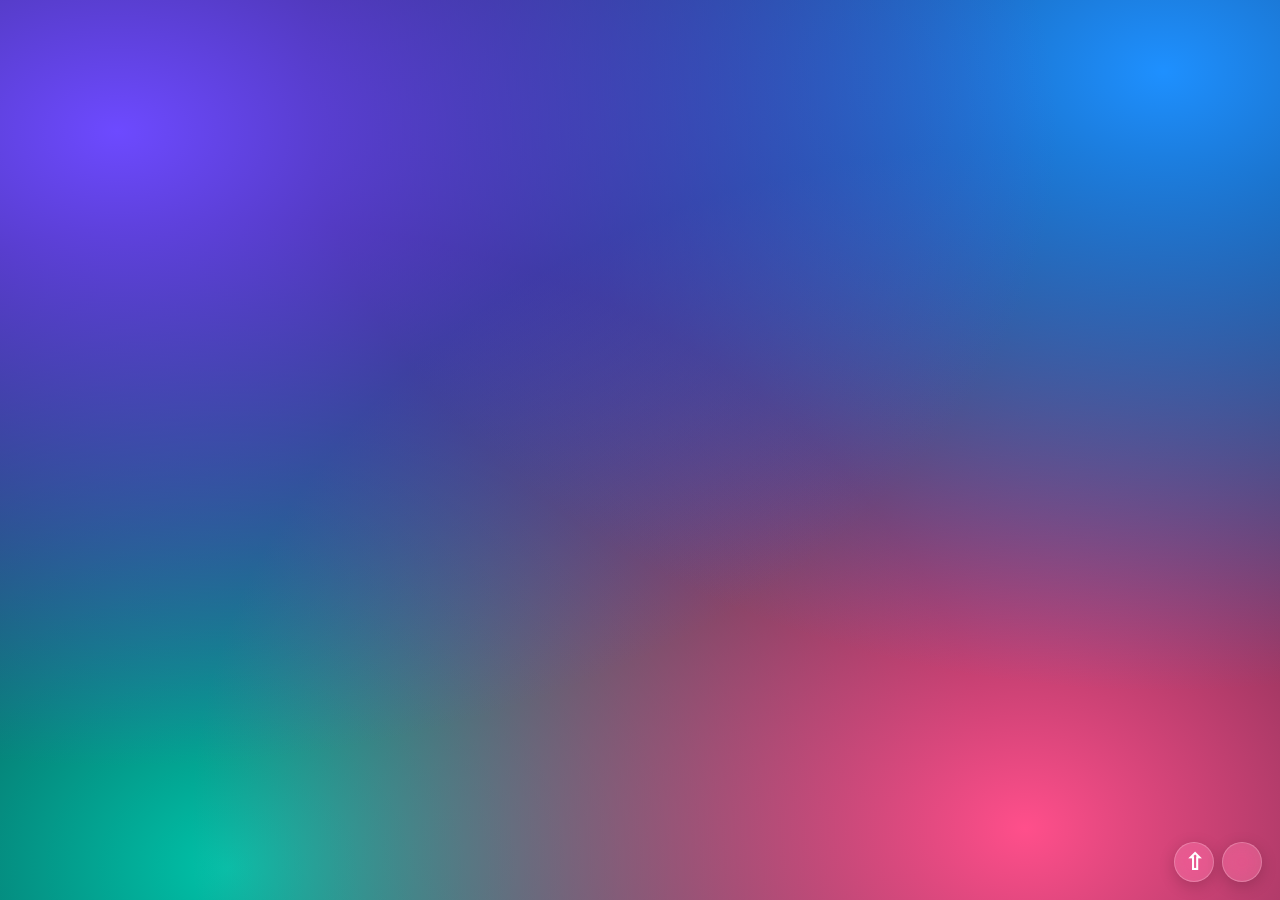
<file: index.html>
<!doctype html>
<html lang="en"><head><meta charset="utf-8"><meta name="viewport" content="width=device-width,initial-scale=1"><meta http-equiv="refresh" content="0; url=./newtab.html"><link rel="canonical" href="./newtab.html"><title>Cadran</title></head><body><p>Opening Cadran… <a href="./newtab.html">Open Cadran</a></p><script>location.replace(new URL('newtab.html', location.href).href);</script></body></html>
</file>
<file: css/base.css>
/* ---------- Variables ---------- */
:root {
  --icon-base: 72px;
  --icon: var(--icon-base);
  --cols: 8;
  --gutter: 24px;
  --font: -apple-system, BlinkMacSystemFont, "SF Pro Text", "Inter", "Segoe UI", Roboto, "Helvetica Neue", Arial, sans-serif;
  --accent: #0a84ff;
  --danger: #ff453a;

  /* Texte posé sur le fond d'écran */
  --ink: #fff;
  --ink-2: rgba(255, 255, 255, .74);
  --ink-shadow: 0 1px 3px rgba(0, 0, 0, .5);
  --glass: rgba(255, 255, 255, .16);
  --glass-strong: rgba(255, 255, 255, .26);
  --glass-border: rgba(255, 255, 255, .22);

  /* Panneaux, menus, boîtes de dialogue */
  --panel-bg: rgba(34, 34, 38, .82);
  --panel-solid: #2a2a2e;
  --panel-ink: #f5f5f7;
  --panel-ink-2: rgba(245, 245, 247, .6);
  --panel-line: rgba(255, 255, 255, .1);
  --panel-field: rgba(255, 255, 255, .08);
  --panel-hover: rgba(255, 255, 255, .08);
  --panel-shadow: 0 24px 70px rgba(0, 0, 0, .5), 0 0 0 .5px rgba(255, 255, 255, .14);

  --default-wall:
    radial-gradient(at 12% 18%, #6d4aff 0, transparent 55%),
    radial-gradient(at 88% 12%, #1e90ff 0, transparent 50%),
    radial-gradient(at 78% 88%, #ff4f8b 0, transparent 55%),
    radial-gradient(at 20% 92%, #00c2a8 0, transparent 50%),
    #0f1224;
  color-scheme: dark;
}

:root[data-ink="dark"] {
  --ink: #1d1d1f;
  --ink-2: rgba(29, 29, 31, .72);
  --ink-shadow: 0 1px 2px rgba(255, 255, 255, .35);
  --glass: rgba(255, 255, 255, .42);
  --glass-strong: rgba(255, 255, 255, .62);
  --glass-border: rgba(0, 0, 0, .08);
}

:root[data-theme="light"] {
  color-scheme: light;
  --panel-bg: rgba(248, 248, 250, .86);
  --panel-solid: #f7f7f9;
  --panel-ink: #1d1d1f;
  --panel-ink-2: rgba(29, 29, 31, .58);
  --panel-line: rgba(0, 0, 0, .08);
  --panel-field: rgba(0, 0, 0, .05);
  --panel-hover: rgba(0, 0, 0, .05);
  --panel-shadow: 0 24px 70px rgba(0, 0, 0, .22), 0 0 0 .5px rgba(0, 0, 0, .12);
}

/* ---------- Base ---------- */
*, *::before, *::after { box-sizing: border-box; }
[hidden] { display: none !important; }
html, body { margin: 0; min-height: 100%; }
html { background: #14151a; }
/* Pas de barre de défilement verticale (on défile à la molette, au trackpad ou au clavier) : avec
   une souris, macOS et Windows lui réservent de la place, et elle apparaissait ou disparaissait
   selon la hauteur de l'onglet affiché, ce qui décalait toute la page de quelques pixels. */
html { scrollbar-width: none; }
html::-webkit-scrollbar { display: none; }
body {
  font: 14px/1.4 var(--font);
  color: var(--ink);
  -webkit-font-smoothing: antialiased;
  overflow-x: hidden;
}
button, input, select, textarea { font: inherit; color: inherit; }
button { cursor: pointer; }

#wallpaper {
  position: fixed;
  inset: -48px;
  z-index: -2;
  background: var(--default-wall);
  background-size: cover;
  background-position: center;
}
/* Ancien fond qui s'efface pendant un changement (fondu enchaîné) */
.wallpaper-ghost {
  position: fixed;
  inset: -48px;
  z-index: -2;
  background-size: cover;
  background-position: center;
  pointer-events: none;
  transition: opacity .45s ease;
}
#dim {
  position: fixed;
  inset: 0;
  z-index: -1;
  background: #000;
  opacity: 0;
  pointer-events: none;
  transition: opacity .45s ease;
}

/* ---------- Mise en page ---------- */
#page {
  min-height: 100vh;
  display: flex;
  flex-direction: column;
  align-items: center;
  padding: clamp(28px, 8vh, 96px) var(--gutter) 96px;
}
#content { width: 100%; }
#top {
  width: 100%;
  display: flex;
  flex-direction: column;
  align-items: center;
  gap: 22px;
  margin-bottom: 30px;
}
#top:empty, #top:not(:has(> :not([hidden]))) { margin-bottom: 0; }

/* ---------- Horloge ---------- */
#clock { text-align: center; text-shadow: var(--ink-shadow); user-select: none; }
#clock .time {
  font-size: clamp(52px, 7.4vw, 92px);
  font-weight: 200;
  letter-spacing: -.03em;
  line-height: 1;
  font-variant-numeric: tabular-nums;
}
#clock .ampm { font-size: .32em; font-weight: 500; letter-spacing: 0; margin-left: .1em; }
#clock .subline {
  margin-top: 10px;
  font-size: 17px;
  font-weight: 500;
  color: var(--ink-2);
}
#clock .greeting:not(:empty) + .date:not(:empty)::before { content: " · "; }

/* Horloge analogique : un calque par aiguille, que l'on fait tourner en entier */
#clock .analog {
  position: relative;
  width: clamp(118px, 13vw, 168px);
  aspect-ratio: 1;
  margin: 0 auto 4px;
}
#clock .analog svg { position: absolute; inset: 0; width: 100%; height: 100%; }
#clock .analog .face { filter: drop-shadow(0 8px 22px rgba(0, 0, 0, .3)); }
#clock .analog .second { will-change: transform; }
/* À la minute pile, l'aiguille des minutes saute d'un cran, avec un léger rebond mécanique */
#clock .analog[data-jump] .hour, #clock .analog[data-jump] .minute { transition: transform .22s cubic-bezier(.3, 1.45, .55, 1); }
@media (prefers-reduced-motion: reduce) {
  #clock .analog .hand { transition: none !important; }
}

/* ---------- Recherche ---------- */
#search { position: relative; width: min(620px, 100%); z-index: 20; }
.search-box {
  display: flex;
  align-items: center;
  height: 48px;
  padding: 0 8px 0 6px;
  border-radius: 24px;
  background: var(--glass);
  border: 1px solid var(--glass-border);
  backdrop-filter: blur(24px) saturate(170%);
  box-shadow: 0 8px 30px rgba(0, 0, 0, .12);
  transition: background .2s, box-shadow .2s;
}
.search-box:focus-within {
  background: var(--glass-strong);
  box-shadow: 0 10px 36px rgba(0, 0, 0, .2), 0 0 0 3px rgba(10, 132, 255, .35);
}
.search-box input {
  flex: 1;
  min-width: 0;
  height: 100%;
  border: 0;
  outline: 0;
  background: transparent;
  font-size: 16px;
  color: var(--ink);
}
.search-box input::placeholder { color: var(--ink-2); }
.engine-btn {
  display: grid;
  place-items: center;
  width: 36px;
  height: 36px;
  margin-right: 4px;
  border: 0;
  border-radius: 50%;
  background: transparent;
  color: var(--ink-2);
}
.engine-btn:hover { background: var(--glass); color: var(--ink); }
.search-box .hint {
  font: 500 12px/1 var(--font);
  padding: 4px 7px;
  border-radius: 6px;
  border: 1px solid var(--glass-border);
  color: var(--ink-2);
}
.search-box:focus-within .hint { display: none; }

/* ---------- Onglets de dossiers ---------- */
#groups {
  position: relative;
  display: flex;
  flex-wrap: wrap;
  justify-content: center;
  gap: 4px;
  max-width: min(1100px, 100%);
  margin-bottom: 14px;
  padding: 4px;
  border-radius: 999px;
}
/* Option « onglets au survol » : la barre reste en place (pas de saut de mise en page) mais ne se voit
   qu'au survol, au clavier ou pendant un glisser-déposer (les onglets sont des cibles de dépôt). */
:root[data-tabs="hover"] #groups { opacity: 0; transition: opacity .2s ease .3s; }
:root[data-tabs="hover"] #groups::before { content: ''; position: absolute; inset: -16px -24px; }
:root[data-tabs="hover"] #groups:hover,
:root[data-tabs="hover"] #groups:focus-within,
:root[data-tabs="hover"] body.is-dragging #groups { opacity: 1; transition-delay: 0s; }
@media (prefers-reduced-motion: reduce) {
  :root[data-tabs="hover"] #groups { transition: none; }
}
/* Pastille de l'onglet actif : elle glisse d'un onglet à l'autre avec le défilement des pages. */
.tab-indicator {
  position: absolute;
  top: 0;
  left: 0;
  z-index: 0;
  border-radius: 999px;
  background: var(--glass-strong);
  backdrop-filter: blur(18px) saturate(160%);
  box-shadow: 0 2px 10px rgba(0, 0, 0, .12);
  pointer-events: none;
}
.group-tab {
  position: relative;
  z-index: 1;
  display: inline-flex;
  align-items: center;
  gap: 6px;
  height: 34px;
  padding: 0 16px;
  border: 0;
  border-radius: 999px;
  background: transparent;
  color: var(--ink-2);
  font-weight: 600;
  font-size: 14px;
  text-shadow: var(--ink-shadow);
  transition: background .15s, color .15s;
}
.group-tab:hover { color: var(--ink); background: var(--glass); }
.group-tab.active { color: var(--ink); text-shadow: none; }
.group-tab.active:hover { background: transparent; }
.group-tab.missing { opacity: .6; text-decoration: line-through; }
.group-tab.add { width: 34px; padding: 0; justify-content: center; }
.group-tab.drop-target, .crumb.drop-target { background: rgba(10, 132, 255, .45); color: #fff; }

/* ---------- Fil d'Ariane (en haut de chaque page) ---------- */
.crumbs {
  display: flex;
  align-items: center;
  flex-wrap: wrap;
  justify-content: center;
  gap: 2px;
  margin: -2px 0 22px;
  font-size: 14px;
  text-shadow: var(--ink-shadow);
}
.crumb {
  border: 0;
  background: transparent;
  color: var(--ink-2);
  padding: 4px 8px;
  border-radius: 8px;
  font-weight: 500;
}
.crumb:hover { color: var(--ink); background: var(--glass); }
.crumb.current { color: var(--ink); font-weight: 700; cursor: default; }
.crumb.current:hover { background: transparent; }
.crumb-sep { color: var(--ink-2); opacity: .7; display: inline-flex; }
.crumb-back { display: inline-grid; place-items: center; width: 30px; height: 30px; padding: 0; margin-right: 6px; border-radius: 50%; background: var(--glass); }
.crumb-pin { margin-left: 10px; font-size: 12px; border: 1px solid var(--glass-border); }

/* ---------- Bandeau d'information ---------- */
#notice:empty { display: none; }
.notice {
  display: flex;
  align-items: center;
  gap: 14px;
  max-width: min(720px, 100%);
  margin: 0 auto 28px;
  padding: 12px 14px 12px 18px;
  border-radius: 16px;
  background: var(--panel-bg);
  color: var(--panel-ink);
  backdrop-filter: blur(24px) saturate(170%);
  box-shadow: var(--panel-shadow);
  font-size: 13.5px;
}
.notice p { margin: 0; flex: 1; }
.notice strong { display: block; font-size: 14px; }

/* ---------- Coin réglages ---------- */
#corner { position: fixed; right: 18px; bottom: 18px; z-index: 30; display: flex; gap: 8px; }
.round-btn {
  display: grid;
  place-items: center;
  width: 40px;
  height: 40px;
  border-radius: 50%;
  border: 1px solid var(--glass-border);
  background: var(--glass);
  color: var(--ink);
  backdrop-filter: blur(20px) saturate(160%);
  box-shadow: 0 4px 16px rgba(0, 0, 0, .18);
  transition: transform .15s, background .15s;
}
.round-btn:hover { background: var(--glass-strong); transform: rotate(20deg); }
body.panel-open #corner { opacity: 0; pointer-events: none; }

/* ---------- Messages vides & accueil ---------- */
.empty {
  max-width: 520px;
  margin: 24px auto;
  text-align: center;
  color: var(--ink-2);
  text-shadow: var(--ink-shadow);
}
.empty h2 { color: var(--ink); font-size: 20px; margin: 0 0 6px; }
.empty .btn { margin-top: 14px; text-shadow: none; }

.welcome {
  width: min(640px, 100%);
  margin: 0 auto;
  padding: 26px 26px 22px;
  border-radius: 22px;
  background: var(--panel-bg);
  color: var(--panel-ink);
  backdrop-filter: blur(30px) saturate(180%);
  box-shadow: var(--panel-shadow);
}
.welcome h1 { margin: 0 0 6px; font-size: 24px; letter-spacing: -.01em; }
.welcome > p { margin: 0 0 18px; color: var(--panel-ink-2); }
.welcome .suggestions { display: flex; flex-direction: column; gap: 2px; max-height: 46vh; overflow: auto; margin: 0 -8px 18px; }
.welcome .actions { display: flex; gap: 8px; justify-content: flex-end; flex-wrap: wrap; }

@media (max-width: 640px) {
  :root { --gutter: 12px; --icon-base: 58px; --cols: 4; }
  body { font-size: 14px; padding-bottom: env(safe-area-inset-bottom); }
  #page { min-height: 100svh; padding-top: max(8px, env(safe-area-inset-top)); padding-bottom: max(88px, calc(88px + env(safe-area-inset-bottom))); }
  #top { gap: 16px; margin-bottom: 20px; padding-inline: 4px; }
  #clock .time { font-size: clamp(38px, 12vw, 58px); letter-spacing: -.045em; }
  #clock .subline { font-size: 12px; flex-wrap: wrap; gap: 4px 8px; }
  #search { width: 100%; }
  .search-box { height: 46px; }
  .notice { flex-wrap: wrap; gap: 8px; padding: 12px; }
  .welcome { padding: 20px 16px; border-radius: 18px; }
  .welcome h1 { font-size: 21px; }
  .welcome .actions { display: grid; grid-template-columns: 1fr; }
  .welcome .actions .btn { width: 100%; min-height: 44px; }
  #groups { gap: 6px; padding: 8px 2px; margin-bottom: 2px; overflow-x: auto; overscroll-behavior-x: contain; -webkit-overflow-scrolling: touch; scrollbar-width: none; }
  #groups::-webkit-scrollbar { display: none; }
  .group-tab { min-height: 40px; flex: 0 0 auto; max-width: 72vw; }
  .page-inner { padding: 10px var(--gutter) 20px; }
  .grid, .grid.compact {
    --mobile-min-tile: clamp(64px, 20.5vw, 92px);
    width: 100%;
    max-width: 100%;
    grid-template-columns: repeat(auto-fill, minmax(var(--mobile-min-tile), 1fr));
    justify-content: stretch;
    column-gap: clamp(4px, 1.8vw, 10px);
    row-gap: clamp(12px, 3vw, 18px);
  }
  .tile {
    display: flex;
    flex-direction: column;
    align-items: center;
    justify-content: flex-start;
    gap: 7px;
    min-width: 0;
    min-height: 94px;
    padding: 5px 2px 3px;
    touch-action: manipulation;
  }
  .tile > .plate { order: 0; flex: none; width: clamp(44px, min(14.5vw, var(--icon)), 58px); height: clamp(44px, min(14.5vw, var(--icon)), 58px); }
  :root .tile > .label {
    order: 1;
    display: block;
    align-self: stretch;
    width: 100%;
    min-width: 0;
    min-height: 2.35em;
    padding: 0 1px;
    font-size: clamp(10px, 2.8vw, 12px);
    line-height: 1.18;
    text-align: center;
    white-space: normal;
    overflow: hidden;
    overflow-wrap: anywhere;
    display: -webkit-box;
    -webkit-box-orient: vertical;
    -webkit-line-clamp: 2;
  }
  .tile.folder .count { top: 0; }
  :root[data-tile-style="cards"] .grid:not(.compact) {
    --mobile-min-tile: clamp(88px, 25vw, 132px);
    grid-template-columns: repeat(auto-fill, minmax(var(--mobile-min-tile), 1fr));
    column-gap: 8px;
    row-gap: 12px;
  }
  :root[data-tile-style="cards"] .grid:not(.compact) .tile {
    min-height: 118px;
    padding: 12px 5px 9px;
    gap: 8px;
    border-radius: 14px;
  }
  :root[data-tile-style="cards"] .grid:not(.compact) .tile > .label { min-height: 2.35em; white-space: normal; font-size: clamp(10px, 2.8vw, 12px); }
  #corner { right: max(12px, env(safe-area-inset-right)); bottom: max(12px, env(safe-area-inset-bottom)); }
  .round-btn { width: 46px; height: 46px; }
  .glass-panel { max-width: calc(100vw - 16px); }
  input, select, textarea { font-size: 16px; }
}
@media (max-width: 380px) {
  :root { --gutter: 8px; --icon-base: 50px; }
  .tile { gap: 6px; }
  .tile > .label { font-size: 10px; }
  :root[data-tile-style="cards"] .grid:not(.compact) { --mobile-min-tile: 88px; }
}
@media (hover: none) {
  .tile:hover .plate { transform: none; box-shadow: 0 1px 2px rgba(0, 0, 0, .16), 0 6px 18px rgba(0, 0, 0, .16); }
  :root[data-tile-style="cards"] .grid:not(.compact) .tile:hover { background: var(--glass); transform: none; }
}

@media (prefers-reduced-motion: reduce) {
  *, *::before, *::after { animation-duration: .01ms !important; transition-duration: .01ms !important; }
}

/* Touch-friendly bookmark import action for hosted/mobile mode. */
.import-bookmarks-btn { font-size: 23px; font-weight: 600; line-height: 1; }
#corner { display: flex; align-items: center; gap: 8px; }
@media (max-width: 640px) {
  #corner { flex-direction: column-reverse; gap: 8px; }
  .import-bookmarks-btn { font-size: 22px; }
}


/* Mobile rendering hardening: keep content crisp on devices with limited GPU memory. */
@media (max-width: 640px) {
  #wallpaper, .wallpaper-ghost { filter: none !important; }
  .search-box, #groups, .glass-panel, .group-tab,
  :root[data-tile-style="cards"] .grid:not(.compact) .tile,
  .plate.folder-plate {
    -webkit-backdrop-filter: none !important;
    backdrop-filter: none !important;
  }
}


/* Startup diagnostics: show a readable error instead of an empty, blurred page. */
#startup-error:not([hidden]) {
  position: fixed;
  z-index: 10000;
  left: 16px;
  right: 16px;
  top: max(16px, env(safe-area-inset-top));
  padding: 14px 16px;
  border: 1px solid rgba(255,255,255,.24);
  border-radius: 14px;
  background: #202126;
  color: #fff;
  box-shadow: 0 8px 30px rgba(0,0,0,.3);
  font-size: 14px;
  line-height: 1.5;
}
</file>
<file: css/tiles.css>
/* ---------- Pages : un onglet par page, défilement horizontal aimanté ---------- */
.pager {
  display: flex;
  align-items: flex-start;
  /* Pleine largeur de la fenêtre, pour que les pages glissent d'un bord à l'autre */
  width: calc(100% + 2 * var(--gutter));
  margin-inline: calc(-1 * var(--gutter));
  overflow-x: auto;
  overflow-y: hidden;
  scroll-snap-type: x mandatory;
  overscroll-behavior-x: contain; /* pas de « page précédente » en glissant au bord */
  scrollbar-width: none;
}
.pager::-webkit-scrollbar { display: none; }
.pager.resizing { transition: height .42s cubic-bezier(.22, .8, .2, 1); }
/* Changement d'onglet animé (js/pager.js) : l'aimantation reprend une fois la page en place */
.pager.animating { scroll-snap-type: none; }
.page {
  position: relative;
  flex: 0 0 100%;
  min-width: 0;
  overflow: clip;
  scroll-snap-align: start;
  scroll-snap-stop: always;
}
/* La marge haute laisse de la place à l'effet de survol des icônes */
.page-inner { padding: 12px var(--gutter) 16px; }
.page-inner.leaving { position: absolute; top: 0; left: 0; right: 0; pointer-events: none; }

/* ---------- Grille ---------- */
.grid {
  --tile-w: max(calc(var(--icon) + 30px), 70px); /* plancher : les noms restent lisibles avec de petites icônes */
  --gap-x: calc(var(--icon) * .26 + 4px);
  --gap-y: calc(var(--icon) * .26 + 4px);
  --label-size: clamp(11px, calc(var(--icon) * .165), 13.5px);
  position: relative;
  display: grid;
  grid-template-columns: repeat(auto-fit, var(--tile-w));
  justify-content: center;
  column-gap: var(--gap-x);
  row-gap: var(--gap-y);
  width: 100%;
  max-width: calc(var(--cols) * var(--tile-w) + (var(--cols) - 1) * var(--gap-x));
  margin: 0 auto;
}
.grid.compact { --icon: min(var(--icon-base), max(40px, calc(var(--icon-base) * .66))); }
.grid.drop-external { outline: 2px dashed rgba(255, 255, 255, .6); outline-offset: 12px; border-radius: 18px; }

/* ---------- Tuile ---------- */
.tile {
  position: relative;
  display: flex;
  flex-direction: column;
  align-items: center;
  gap: 8px;
  min-width: 0;
  padding: 4px 0;
  border: 0;
  border-radius: 14px;
  background: transparent;
  color: var(--ink);
  text-decoration: none;
  /* Appui long au doigt : ni sélection de texte ni aperçu du lien (iOS) */
  -webkit-user-select: none;
  user-select: none;
  -webkit-touch-callout: none;
  outline: none;
  cursor: pointer;
  -webkit-tap-highlight-color: transparent;
}
.tile .label {
  max-width: 100%;
  padding: 0 2px;
  font-size: var(--label-size);
  font-weight: 500;
  line-height: 1.25;
  white-space: nowrap;
  overflow: hidden;
  text-overflow: ellipsis;
  text-shadow: var(--ink-shadow);
}
/* Réglage global : grille des dossiers comme sections « Sites fréquents » et « Récemment fermés » */
:root[data-titles="off"] .tile .label { display: none; }

/* ---------- Plaque (l'icône) ---------- */
.plate {
  position: relative;
  flex: none;
  display: grid;
  place-items: center;
  width: var(--icon);
  height: var(--icon);
  border-radius: 23%;
  overflow: hidden;
  background: #fff;
  box-shadow: 0 1px 2px rgba(0, 0, 0, .16), 0 6px 18px rgba(0, 0, 0, .16);
  transition: transform .2s cubic-bezier(.2, .8, .2, 1), box-shadow .2s;
  user-select: none;
}
.tile:hover .plate { transform: translateY(-3px) scale(1.045); box-shadow: 0 2px 4px rgba(0, 0, 0, .16), 0 12px 28px rgba(0, 0, 0, .24); }
.tile:active .plate { transform: scale(.96); transition-duration: .08s; }
.tile:focus-visible .plate { box-shadow: 0 0 0 3px var(--accent), 0 8px 24px rgba(0, 0, 0, .25); }
.tile.selected .plate { box-shadow: 0 0 0 3px var(--accent), 0 8px 24px rgba(0, 0, 0, .25); }

.plate img { display: block; pointer-events: none; }
.plate.full img { width: 100%; height: 100%; object-fit: cover; }
.plate.pad img { width: 62%; height: 62%; object-fit: contain; }
.plate.fav img { width: min(32px, 46%); height: min(32px, 46%); object-fit: contain; }
.plate.mono {
  color: #fff;
  font-weight: 600;
  font-size: calc(var(--icon) * .44);
  line-height: 1;
  letter-spacing: -.02em;
  text-shadow: 0 1px 2px rgba(0, 0, 0, .18);
}
.plate.mono.emoji { font-size: calc(var(--icon) * .5); text-shadow: none; }
.plate.mono.two { font-size: calc(var(--icon) * .34); }
.plate.glyph { background: linear-gradient(160deg, #8e8e98, #5d5d66); color: #fff; }

/* ---------- Dossiers (aperçu façon iOS) ---------- */
.plate.folder-plate {
  --fp: 2;
  display: grid;
  grid-template-columns: repeat(var(--fp), 1fr);
  grid-auto-rows: 1fr;
  gap: calc(var(--icon) * .075);
  padding: calc(var(--icon) * .14);
  place-items: stretch;
  background: var(--glass);
  border: 1px solid var(--glass-border);
  backdrop-filter: blur(22px) saturate(170%);
  box-shadow: 0 6px 20px rgba(0, 0, 0, .14);
}
:root[data-fp="9"] .plate.folder-plate { --fp: 3; gap: calc(var(--icon) * .06); padding: calc(var(--icon) * .12); }
.plate.mini {
  width: 100%;
  height: 100%;
  min-width: 0;
  border-radius: 26%;
  box-shadow: 0 1px 2px rgba(0, 0, 0, .12);
  transition: none;
}
.plate.mini.mono { font-size: calc(var(--icon) * .17); }
:root[data-fp="9"] .plate.mini.mono { font-size: calc(var(--icon) * .12); }
.plate.mini.fav img { width: 60%; height: 60%; }
.plate.mini.pad img { width: 70%; height: 70%; }
.plate.mini-folder { background: rgba(255, 255, 255, .35); color: rgba(0, 0, 0, .55); }
.plate.mini-folder svg { width: 60%; height: 60%; }
.folder-empty { grid-column: 1 / -1; grid-row: 1 / -1; display: grid; place-items: center; color: var(--ink-2); }
.folder-empty svg { width: 46%; height: 46%; }
.tile.folder .count {
  position: absolute;
  top: -2px;
  right: calc(50% - var(--icon) / 2 - 8px);
  min-width: 22px;
  height: 22px;
  padding: 0 6px;
  border-radius: 11px;
  background: rgba(0, 0, 0, .55);
  color: #fff;
  font-size: 11.5px;
  font-weight: 700;
  line-height: 22px;
  text-align: center;
  backdrop-filter: blur(10px);
  opacity: 0;
  transform: scale(.8);
  transition: opacity .15s, transform .15s;
}
.tile.folder:hover .count { opacity: 1; transform: none; }

/* ---------- Tuile « Ajouter » ---------- */
.plate.add-plate {
  background: transparent;
  border: 2px dashed var(--ink-2);
  box-shadow: none;
  color: var(--ink-2);
  opacity: .7;
}
.tile.add:hover .plate { opacity: 1; background: var(--glass); box-shadow: none; }
:root[data-add="off"] .tile.add { display: none; }

/* ---------- Style « Cartes » (façon Vivaldi) ---------- */
:root[data-tile-style="cards"] .grid:not(.compact) { --tile-w: max(calc(var(--icon) * 1.85 + 12px), 84px); }
:root[data-tile-style="cards"] .grid:not(.compact) .tile {
  gap: 12px;
  padding: calc(var(--icon) * .26) 10px 12px;
  border-radius: 18px;
  background: var(--glass);
  border: 1px solid var(--glass-border);
  backdrop-filter: blur(20px) saturate(160%);
  box-shadow: 0 6px 22px rgba(0, 0, 0, .12);
  transition: background .15s, transform .2s;
}
:root[data-tile-style="cards"] .grid:not(.compact) .tile:hover { background: var(--glass-strong); transform: translateY(-2px); }
:root[data-tile-style="cards"] .grid:not(.compact) .tile:hover .plate { transform: none; }
:root[data-tile-style="cards"] .grid:not(.compact) .tile .label { text-shadow: none; font-weight: 600; }
/* Sans les noms, l'icône est centrée : même marge en haut et en bas */
:root[data-tile-style="cards"][data-titles="off"] .grid:not(.compact) .tile { padding-bottom: calc(var(--icon) * .26); }
:root[data-tile-style="cards"] .grid:not(.compact) .plate.folder-plate { background: rgba(255, 255, 255, .18); }
:root[data-tile-style="cards"] .grid:not(.compact) .tile.add { background: transparent; border-style: dashed; box-shadow: none; }

/* ---------- Glisser-déposer ---------- */
.tile.dragging { opacity: .28; }
.tile.dragging .plate { transform: none !important; }
.tile.drop-into .plate { transform: scale(1.14); box-shadow: 0 0 0 3px var(--accent), 0 12px 30px rgba(0, 0, 0, .3); }
body.is-dragging .tile:hover .plate { transform: none; }
/* Glisser au doigt (js/grid.js) : la tuile se soulève à l'appui long, puis une copie suit le doigt */
.tile.pressed .plate { transform: scale(1.1); box-shadow: 0 4px 8px rgba(0, 0, 0, .18), 0 16px 34px rgba(0, 0, 0, .3); }
.plate.touch-ghost {
  position: fixed;
  left: 0;
  top: 0;
  z-index: 950;
  margin: 0;
  pointer-events: none;
  transition: none;
  box-shadow: 0 4px 8px rgba(0, 0, 0, .18), 0 18px 40px rgba(0, 0, 0, .35);
}

/* ---------- Sections complémentaires ---------- */
#extras { width: 100%; }
.extra-section { margin-top: 44px; }
/* Même typographie que les onglets et le fil d'Ariane */
.section-title {
  margin: 0 0 16px;
  font-size: 14px;
  font-weight: 600;
  text-align: center;
  color: var(--ink-2);
  text-shadow: var(--ink-shadow);
}
.plate.window-plate { background: linear-gradient(160deg, #5e5ce6, #3634a3); color: #fff; }
.plate.window-plate svg { width: 46%; height: 46%; }

/* ---------- Badges ---------- */
.tile .badge {
  position: absolute;
  top: 0;
  left: calc(50% + var(--icon) / 2 - 14px);
  padding: 1px 5px;
  border-radius: 6px;
  background: rgba(0, 0, 0, .6);
  color: #fff;
  font-size: 9.5px;
  font-weight: 700;
  letter-spacing: .02em;
}

/* Remote high-resolution favicons used by the GitHub Pages edition. */
.plate.web-svg-icon img { width: 78%; height: 78%; object-fit: contain; }
.plate.web-svg-loading img { position: absolute; inset: 0; margin: auto; }
@media (max-width: 640px) {
  .plate.web-svg-icon img { width: 82%; height: 82%; }
  .tile, .group-tab, .round-btn, .btn { -webkit-tap-highlight-color: transparent; touch-action: manipulation; }
}
</file>
<file: css/ui.css>
/* ---------- Surfaces ---------- */
.glass-panel {
  background: var(--panel-bg);
  color: var(--panel-ink);
  backdrop-filter: blur(34px) saturate(180%);
  box-shadow: var(--panel-shadow);
}

/* ---------- Boutons ---------- */
.btn {
  display: inline-flex;
  align-items: center;
  justify-content: center;
  gap: 6px;
  height: 32px;
  padding: 0 14px;
  border: 0;
  border-radius: 9px;
  background: var(--panel-field);
  color: var(--panel-ink);
  font-size: 13.5px;
  font-weight: 600;
  white-space: nowrap;
  transition: background .12s, filter .12s;
}
.btn:hover { background: var(--panel-hover); filter: brightness(1.08); }
.btn.primary { background: var(--accent); color: #fff; }
.btn.danger { background: var(--danger); color: #fff; }
.btn.ghost { background: transparent; }
.btn.small { height: 26px; padding: 0 10px; font-size: 12.5px; border-radius: 7px; }
.btn:disabled { opacity: .45; cursor: default; filter: none; }
.icon-btn {
  display: inline-grid;
  place-items: center;
  width: 28px;
  height: 28px;
  padding: 0;
  border: 0;
  border-radius: 7px;
  background: transparent;
  color: var(--panel-ink-2);
}
.icon-btn:hover { background: var(--panel-hover); color: var(--panel-ink); }
.icon-btn:disabled { opacity: .3; cursor: default; background: transparent; }
.icon-btn.on { color: var(--accent); }

/* ---------- Menu contextuel ---------- */
.menu {
  position: fixed;
  z-index: 1000;
  min-width: 230px;
  max-width: 320px;
  padding: 5px;
  border-radius: 12px;
  font-size: 13.5px;
  animation: pop .12s ease-out;
}
@keyframes pop { from { opacity: 0; transform: scale(.97); } }
.menu-item {
  display: flex;
  align-items: center;
  gap: 10px;
  width: 100%;
  height: 30px;
  padding: 0 10px;
  border: 0;
  border-radius: 7px;
  background: transparent;
  color: var(--panel-ink);
  text-align: left;
  outline: none;
}
.menu-item svg { flex: none; opacity: .8; }
.menu-item span:first-of-type { flex: 1; overflow: hidden; text-overflow: ellipsis; white-space: nowrap; }
.menu-item:hover:not(:disabled), .menu-item:focus-visible { background: var(--accent); color: #fff; }
.menu-item:hover svg, .menu-item:focus-visible svg { opacity: 1; }
.menu-item.danger { color: var(--danger); }
.menu-item.danger:hover { background: var(--danger); color: #fff; }
.menu-item:disabled { opacity: .4; cursor: default; }
.menu-item.checked::after { content: "✓"; font-weight: 700; }
.menu-hint { color: var(--panel-ink-2); font-size: 12px; }
.menu-item:hover .menu-hint { color: rgba(255, 255, 255, .8); }
.menu-sep { height: 1px; margin: 5px 8px; background: var(--panel-line); }
.menu-header { padding: 6px 10px 4px; font-size: 11.5px; font-weight: 700; color: var(--panel-ink-2); text-transform: uppercase; letter-spacing: .05em; }

/* ---------- Boîtes de dialogue ---------- */
.backdrop {
  position: fixed;
  inset: 0;
  z-index: 900;
  display: grid;
  place-items: center;
  padding: 20px;
  background: rgba(0, 0, 0, .28);
  opacity: 0;
  transition: opacity .16s;
}
.backdrop.show { opacity: 1; }
.dialog {
  width: min(440px, 100%);
  max-height: calc(100vh - 40px);
  display: flex;
  flex-direction: column;
  padding: 20px 20px 16px;
  border-radius: 16px;
  transform: translateY(8px) scale(.98);
  transition: transform .18s cubic-bezier(.2, .8, .2, 1);
}
.dialog.wide { width: min(560px, 100%); }
.backdrop.show .dialog { transform: none; }
.dialog h2 { margin: 0 0 12px; font-size: 17px; letter-spacing: -.01em; }
.dialog-text { margin: 0 0 14px; color: var(--panel-ink-2); }
.dialog-body { min-height: 0; overflow: auto; margin: 0 -4px; padding: 0 4px; }
.dialog-error { margin: 4px 0 8px; color: var(--danger); font-size: 13px; }
.dialog-actions { display: flex; justify-content: flex-end; gap: 8px; margin-top: 16px; }
.field { display: flex; flex-direction: column; gap: 5px; margin-bottom: 12px; }
.field > span { font-size: 12.5px; font-weight: 600; color: var(--panel-ink-2); }
.field small { color: var(--panel-ink-2); font-size: 12px; }
.input, .field input, .field select {
  height: 34px;
  padding: 0 10px;
  border: 1px solid var(--panel-line);
  border-radius: 8px;
  background: var(--panel-field);
  color: var(--panel-ink);
  outline: none;
}
.input:focus, .field input:focus, .field select:focus { border-color: var(--accent); box-shadow: 0 0 0 3px rgba(10, 132, 255, .25); }

/* ---------- Notifications ---------- */
.toast {
  position: fixed;
  left: 50%;
  bottom: 26px;
  z-index: 1100;
  display: flex;
  align-items: center;
  gap: 14px;
  max-width: min(560px, calc(100vw - 32px));
  padding: 10px 10px 10px 16px;
  border-radius: 14px;
  background: rgba(28, 28, 30, .92);
  color: #fff;
  font-size: 13.5px;
  box-shadow: 0 12px 40px rgba(0, 0, 0, .35);
  backdrop-filter: blur(20px);
  transform: translate(-50%, 20px);
  opacity: 0;
  transition: transform .2s cubic-bezier(.2, .8, .2, 1), opacity .2s;
}
.toast.show { transform: translate(-50%, 0); opacity: 1; }
.toast-action { border: 0; border-radius: 8px; padding: 6px 12px; background: rgba(255, 255, 255, .14); color: #64d2ff; font-weight: 700; }
.toast-action:hover { background: rgba(255, 255, 255, .22); }

/* ---------- Résultats de recherche ---------- */
.search-results {
  position: absolute;
  left: 0;
  right: 0;
  top: calc(100% + 8px);
  max-height: min(62vh, 560px);
  overflow: auto;
  padding: 6px;
  border-radius: 16px;
}
.result {
  display: flex;
  align-items: center;
  gap: 12px;
  width: 100%;
  min-height: 44px;
  padding: 6px 10px;
  border: 0;
  border-radius: 10px;
  background: transparent;
  color: var(--panel-ink);
  text-align: left;
  text-decoration: none;
  cursor: pointer;
}
.result.selected { background: var(--accent); color: #fff; }
.result .r-icon { --icon: 30px; flex: none; }
.result .plate { box-shadow: 0 1px 2px rgba(0, 0, 0, .2); border-radius: 26%; }
.result .plate.mono { font-size: 14px; }
.result .plate.fav img { width: 18px; height: 18px; }
.result .r-glyph { display: grid; place-items: center; width: 30px; height: 30px; border-radius: 8px; background: var(--panel-field); }
.result.selected .r-glyph { background: rgba(255, 255, 255, .2); }
.result .r-text { flex: 1; min-width: 0; display: flex; flex-direction: column; }
.result .r-title { font-weight: 600; white-space: nowrap; overflow: hidden; text-overflow: ellipsis; }
.result .r-sub { font-size: 12px; color: var(--panel-ink-2); white-space: nowrap; overflow: hidden; text-overflow: ellipsis; }
.result.selected .r-sub { color: rgba(255, 255, 255, .8); }
.result .r-key { font-size: 11.5px; color: var(--panel-ink-2); }
.result.selected .r-key { color: rgba(255, 255, 255, .85); }
.results-label { padding: 8px 10px 4px; font-size: 11.5px; font-weight: 700; color: var(--panel-ink-2); text-transform: uppercase; letter-spacing: .05em; }
mark { background: rgba(255, 214, 10, .35); color: inherit; border-radius: 3px; }
.result.selected mark { background: rgba(255, 255, 255, .3); }

/* ---------- Panneau de réglages ---------- */
#panel {
  position: fixed;
  top: 12px;
  right: 12px;
  bottom: 12px;
  z-index: 800;
  width: min(400px, calc(100vw - 24px));
  display: flex;
  flex-direction: column;
  border-radius: 18px;
  transform: translateX(calc(100% + 30px));
  visibility: hidden;
  transition: transform .28s cubic-bezier(.2, .8, .2, 1), visibility 0s .28s;
}
#panel.open { transform: none; visibility: visible; transition: transform .28s cubic-bezier(.2, .8, .2, 1); }
.panel-head { display: flex; align-items: center; justify-content: space-between; padding: 16px 14px 10px 20px; }
.panel-head h2 { margin: 0; font-size: 19px; letter-spacing: -.01em; }
.panel-tabs { display: flex; gap: 2px; margin: 0 14px 6px; padding: 3px; border-radius: 10px; background: var(--panel-field); }
.panel-tabs button {
  flex: 1;
  height: 28px;
  border: 0;
  border-radius: 8px;
  background: transparent;
  color: var(--panel-ink-2);
  font-size: 12.5px;
  font-weight: 600;
}
.panel-tabs button[aria-selected="true"] { background: var(--panel-solid); color: var(--panel-ink); box-shadow: 0 1px 3px rgba(0, 0, 0, .15); }
.panel-body { flex: 1; overflow: auto; padding: 6px 20px 24px; }
.panel-body h3 { margin: 22px 0 8px; font-size: 12px; font-weight: 700; color: var(--panel-ink-2); text-transform: uppercase; letter-spacing: .06em; }
.panel-body h3:first-child { margin-top: 10px; }
.panel-body p.hint { margin: 6px 0 10px; color: var(--panel-ink-2); font-size: 12.5px; line-height: 1.45; }
.card { padding: 4px 14px; border-radius: 12px; background: var(--panel-field); }
.row {
  display: flex;
  align-items: center;
  justify-content: space-between;
  gap: 12px;
  min-height: 44px;
  padding: 6px 0;
}
.row + .row { border-top: 1px solid var(--panel-line); }
.row-label { display: flex; flex-direction: column; min-width: 0; }
.row-label small { color: var(--panel-ink-2); font-size: 12px; }
.row.stack { flex-direction: column; align-items: stretch; gap: 8px; padding: 10px 0; }
.row .input { width: 160px; }
.row select.input { width: auto; min-width: 160px; max-width: 62%; }
.row.stack .input { width: 100%; }

/* Interrupteur */
.switch { position: relative; flex: none; width: 42px; height: 26px; }
.switch input { position: absolute; opacity: 0; inset: 0; margin: 0; cursor: pointer; z-index: 1; }
.switch span { position: absolute; inset: 0; border-radius: 13px; background: rgba(120, 120, 128, .36); transition: background .2s; }
.switch span::after {
  content: "";
  position: absolute;
  top: 2px;
  left: 2px;
  width: 22px;
  height: 22px;
  border-radius: 50%;
  background: #fff;
  box-shadow: 0 2px 4px rgba(0, 0, 0, .25);
  transition: transform .2s cubic-bezier(.2, .8, .2, 1);
}
.switch input:checked + span { background: #30d158; }
.switch input:checked + span::after { transform: translateX(16px); }
.switch input:focus-visible + span { box-shadow: 0 0 0 3px rgba(10, 132, 255, .45); }

/* Contrôle segmenté */
.segmented { display: inline-flex; flex: none; padding: 2px; border-radius: 9px; background: rgba(120, 120, 128, .2); }
.segmented button {
  height: 26px;
  padding: 0 10px;
  border: 0;
  border-radius: 7px;
  background: transparent;
  color: var(--panel-ink);
  font-size: 12.5px;
  font-weight: 500;
  white-space: nowrap;
}
.segmented button[aria-pressed="true"] { background: var(--panel-solid); font-weight: 600; box-shadow: 0 1px 3px rgba(0, 0, 0, .2); }
.row.stack .segmented { display: flex; }
.row.stack .segmented button { flex: 1; }

/* Curseur */
.range { display: flex; align-items: center; gap: 10px; flex: 1; max-width: 200px; }
.range input { flex: 1; accent-color: var(--accent); }
.range output { min-width: 42px; text-align: right; font-size: 12.5px; color: var(--panel-ink-2); font-variant-numeric: tabular-nums; }

/* Pastilles de fond */
.swatches { display: grid; grid-template-columns: repeat(auto-fill, minmax(62px, 1fr)); gap: 8px; }
.swatch {
  position: relative;
  aspect-ratio: 16 / 10;
  border: 0;
  border-radius: 10px;
  background-size: cover !important;
  background-position: center !important;
  box-shadow: inset 0 0 0 1px rgba(0, 0, 0, .12);
}
.swatch:hover { filter: brightness(1.08); }
.swatch[aria-pressed="true"] { box-shadow: 0 0 0 2px var(--panel-solid), 0 0 0 4px var(--accent); }
.swatch .del {
  position: absolute;
  top: -6px;
  right: -6px;
  display: none;
  width: 20px;
  height: 20px;
  padding: 0;
  border: 0;
  border-radius: 50%;
  background: rgba(0, 0, 0, .75);
  color: #fff;
  place-items: center;
}
.swatch:hover .del { display: grid; }
.swatch.add { display: grid; place-items: center; background: var(--panel-field) !important; color: var(--panel-ink-2); box-shadow: inset 0 0 0 1.5px var(--panel-line); }
.swatch.custom input { position: absolute; inset: 0; width: 100%; height: 100%; opacity: 0; cursor: pointer; }
.swatch.custom { display: grid; place-items: center; color: #fff; }

/* Liste des dossiers affichés */
.group-list { display: flex; flex-direction: column; gap: 6px; }
.group-item { display: flex; align-items: center; gap: 6px; padding: 8px 8px 8px 12px; border-radius: 12px; background: var(--panel-field); }
.group-item .g-text { flex: 1; min-width: 0; display: flex; flex-direction: column; gap: 2px; }
.group-item input { height: 28px; padding: 0 8px; border: 1px solid transparent; border-radius: 7px; background: transparent; color: var(--panel-ink); font-weight: 600; outline: none; }
.group-item input:hover { border-color: var(--panel-line); }
.group-item input:focus { border-color: var(--accent); background: var(--panel-field); }
.group-item small { padding: 0 9px; color: var(--panel-ink-2); font-size: 11.5px; white-space: nowrap; overflow: hidden; text-overflow: ellipsis; }
.button-row { display: flex; flex-wrap: wrap; gap: 8px; margin-top: 10px; }
.kbd-list { display: grid; grid-template-columns: auto 1fr; gap: 6px 12px; font-size: 12.5px; color: var(--panel-ink-2); }
.kbd-list kbd { justify-self: start; padding: 2px 6px; border-radius: 5px; background: var(--panel-field); color: var(--panel-ink); font: 600 11.5px var(--font); }
.status-dot { display: inline-block; width: 8px; height: 8px; margin-right: 6px; border-radius: 50%; background: #8e8e93; vertical-align: 1px; }
.status-dot.on { background: #30d158; }

/* ---------- Sélecteur de dossiers ---------- */
.picker-filter { width: 100%; margin-bottom: 10px; }
.tree { display: flex; flex-direction: column; gap: 1px; max-height: min(52vh, 460px); overflow: auto; margin: 0 -6px; padding: 0 6px; }
.tree-row {
  display: flex;
  align-items: center;
  gap: 8px;
  min-height: 34px;
  padding: 0 8px 0 calc(8px + var(--depth, 0) * 20px);
  border-radius: 8px;
  cursor: pointer;
  user-select: none;
}
.tree-row:hover { background: var(--panel-hover); }
.tree-row.checked { background: rgba(10, 132, 255, .16); }
.tree-row.disabled { opacity: .5; cursor: default; }
.tree-row .twisty { display: grid; place-items: center; width: 18px; height: 18px; padding: 0; border: 0; background: transparent; color: var(--panel-ink-2); transition: transform .15s; }
.tree-row .twisty.open { transform: rotate(90deg); }
.tree-row .twisty.none { visibility: hidden; }
.tree-row input { margin: 0; accent-color: var(--accent); pointer-events: none; }
.tree-row .t-title { flex: 1; min-width: 0; overflow: hidden; text-overflow: ellipsis; white-space: nowrap; }
.tree-row .t-path { display: block; font-size: 11.5px; color: var(--panel-ink-2); overflow: hidden; text-overflow: ellipsis; white-space: nowrap; }
.tree-row .t-count { font-size: 12px; color: var(--panel-ink-2); font-variant-numeric: tabular-nums; }
.tree-row .folder-ico { flex: none; color: #64aaf5; }
.tag { padding: 1px 7px; border-radius: 6px; background: rgba(255, 159, 10, .2); color: #ff9f0a; font-size: 11px; font-weight: 700; }

/* ---------- Éditeur d'icône ---------- */
.icon-editor { display: flex; flex-direction: column; align-items: center; gap: 16px; }
.icon-editor .preview { --icon: 96px; }
.icon-editor .options { display: flex; flex-direction: column; gap: 10px; width: 100%; }
.mono-row { display: flex; gap: 8px; align-items: center; }
.mono-row .input { width: 70px; text-align: center; font-size: 16px; }
.color-dots { display: flex; flex-wrap: wrap; gap: 6px; }
.color-dot { width: 24px; height: 24px; padding: 0; border: 0; border-radius: 50%; box-shadow: inset 0 0 0 1px rgba(0, 0, 0, .15); }
.color-dot[aria-pressed="true"] { box-shadow: 0 0 0 2px var(--panel-solid), 0 0 0 4px var(--accent); }

.panel-body p.hint a { color: var(--accent); text-decoration: none; font-weight: 600; }
.panel-body p.hint a:hover { text-decoration: underline; }
</file>
